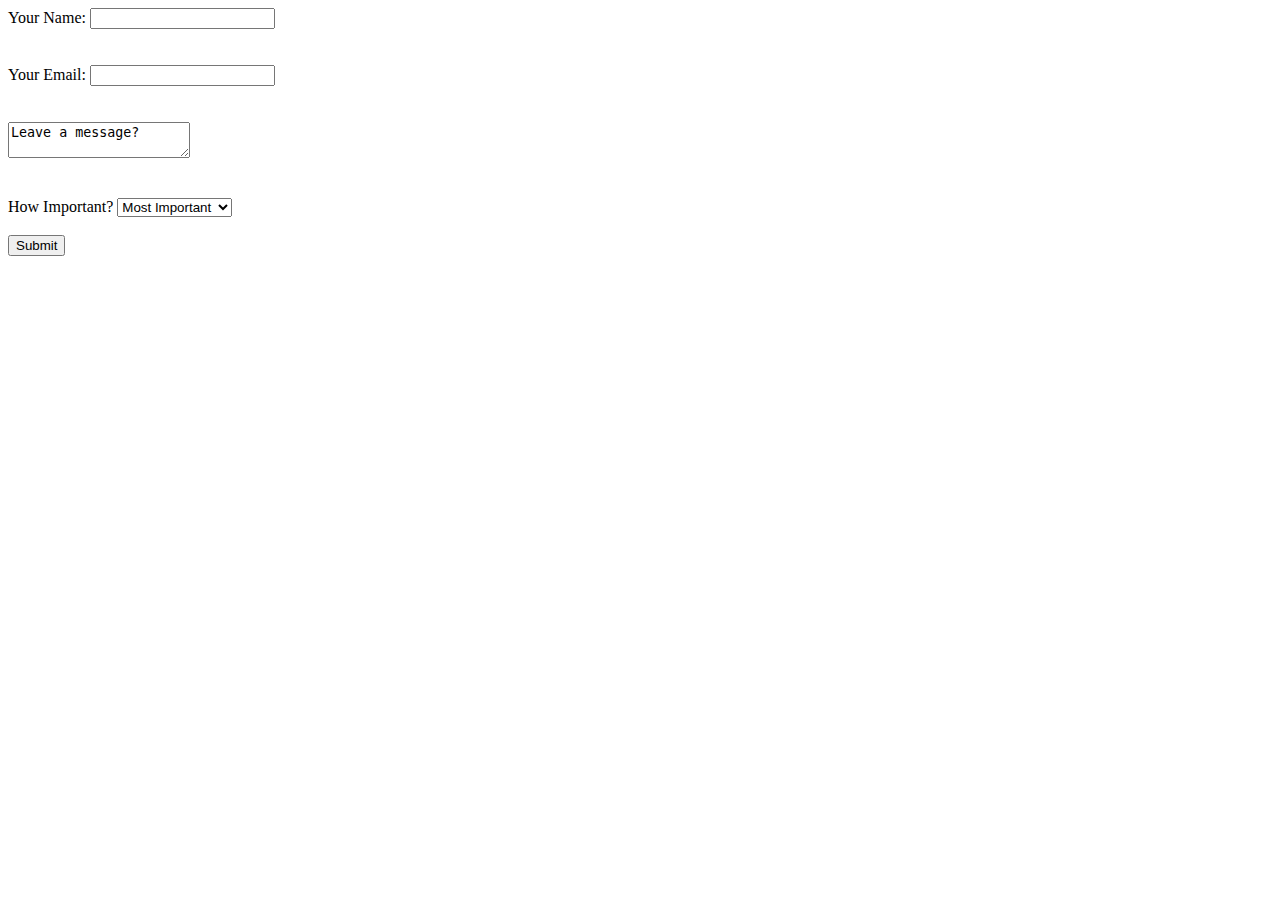
<file: FormValidation/Form.html>
<!DOCTYPE html>
<html lang="en">
<head>
    <meta charset="UTF-8">
    <meta http-equiv="X-UA-Compatible" content="IE=edge">
    <meta name="viewport" content="width=device-width, initial-scale=1.0">
    <title>Form Validation</title>
</head>
<body>
    <form>
        <label for="name">Your Name:</label>
        <input type="text" name="fname" id="fname" required>
        <br><br><br>

        <label for="email">Your Email:</label>
        <input type="email" name="email" id="email" required>
        <br><br><br>
        <textarea name="comment" required>Leave a message?</textarea>
        <br><br><br>

        <label for="priorty">How Important?</label>
        <select name="priorty" id="priority"  required>
            <option value="Most">Most Important</option>
            <option value="Less">Less Important</option>
            <option value="Least">Least Important</option>

        </select>
 
        <br><br>

        <input type="submit" value="Submit">
    </form>
</body>
</html>
</file>
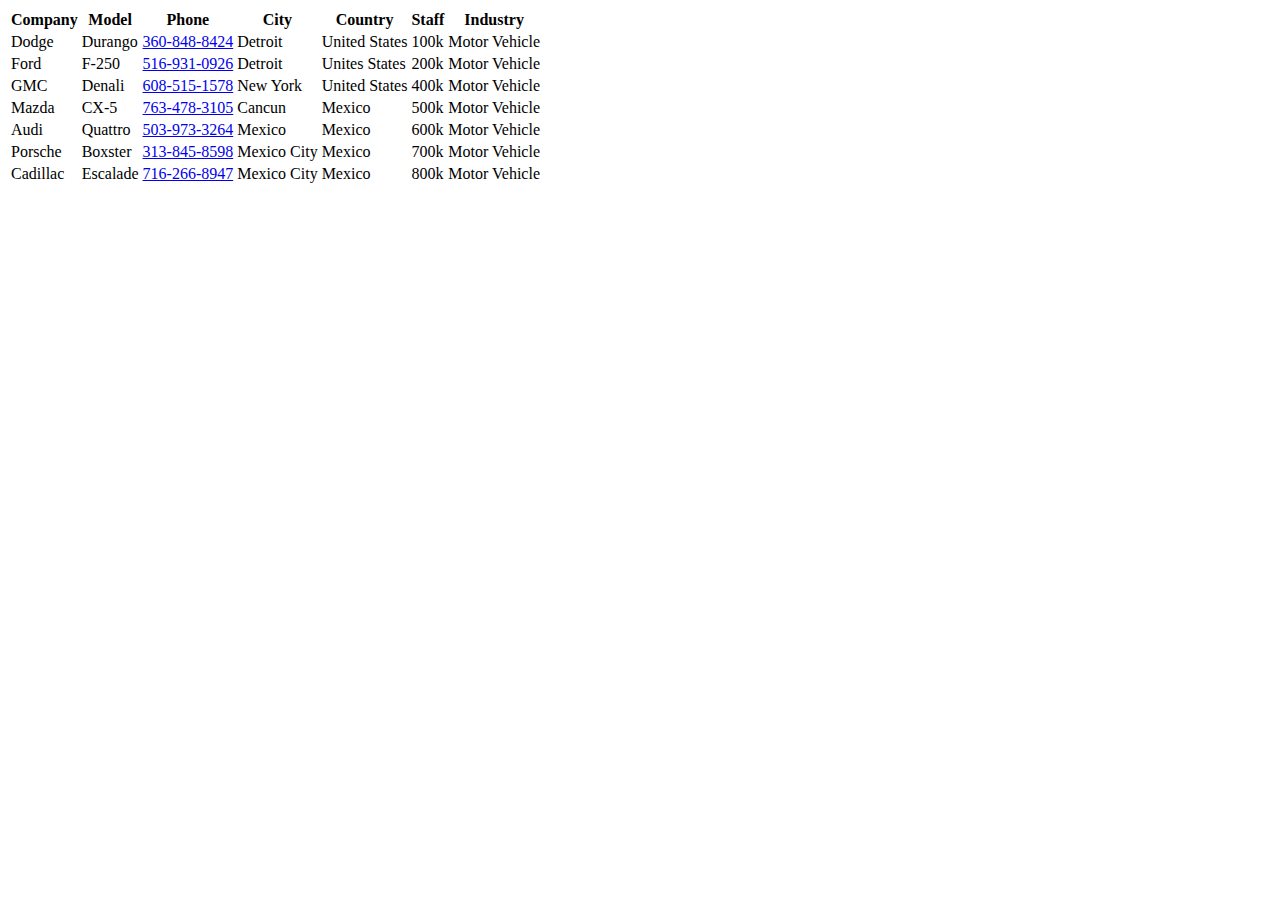
<file: TablesProject/Tables.html>
<!DOCTYPE html>
<html lang="en">
<head>
    <meta charset="UTF-8">
    <meta http-equiv="X-UA-Compatible" content="IE=edge">
    <meta name="viewport" content="width=device-width, initial-scale=1.0">
    <title>Tables</title>
</head>
<body>
    <table>
        <tr>
          <th>Company</th>
          <th>Model</th>
          <th>Phone</th>
          <th> City </th>
          <th> Country </th>
          <th> Staff </th>
          <th> Industry </th>
        </tr>
        <tr>
          <td>Dodge</td>
          <td>Durango</td>
          <td><a href="tel:123-456-7890">360-848-8424</a></td>
          <td>Detroit</td>
          <td>United States</td>
          <td>100k</td>
          <td> Motor Vehicle</td>
        </tr>
        <tr>
          <td>Ford</td>
          <td>F-250</td>
          <td><a href="tel:123-456-7890">516-931-0926</a></td>
          <td>Detroit</td>
          <td>Unites States</td>
          <td>200k</td>
          <td>Motor Vehicle</td>
        </tr>
          <td>GMC</td>
          <td>Denali</td>
          <td><a href="tel:123-456-7890">608-515-1578</a></td>
          <td>New York</td>
          <td>United States</td>
          <td>400k</td>
          <td>Motor Vehicle</td>
        </tr>
          <td>Mazda</td>
          <td>CX-5</td>
          <td><a href="tel:123-456-7890">763-478-3105</a></td>
          <td>Cancun</td>
          <td>Mexico</td>
          <td>500k</td>
          <td>Motor Vehicle</td>
        </tr>
          <td>Audi</td>
          <td>Quattro</td>
          <td><a href="tel:123-456-7890">503-973-3264</a></td>
          <td>Mexico</td>
          <td>Mexico</td>
          <td>600k</td>
          <td>Motor Vehicle</td>
        </tr>
          <td>Porsche</td>
          <td>Boxster</td>
          <td><a href="tel:123-456-7890">313-845-8598</a></td>
          <td>Mexico City</td>
          <td>Mexico</td>
          <td>700k</td>
          <td>Motor Vehicle</td>
        </tr>
          <td>Cadillac</td>
          <td>Escalade</td>
          <td><a href="tel:123-456-7890">716-266-8947</a></td>
          <td>Mexico City</td>
          <td>Mexico</td>
          <td>800k</td>
          <td>Motor Vehicle</td>
        </tr>
      </table>
</body>
</html>
</file>
